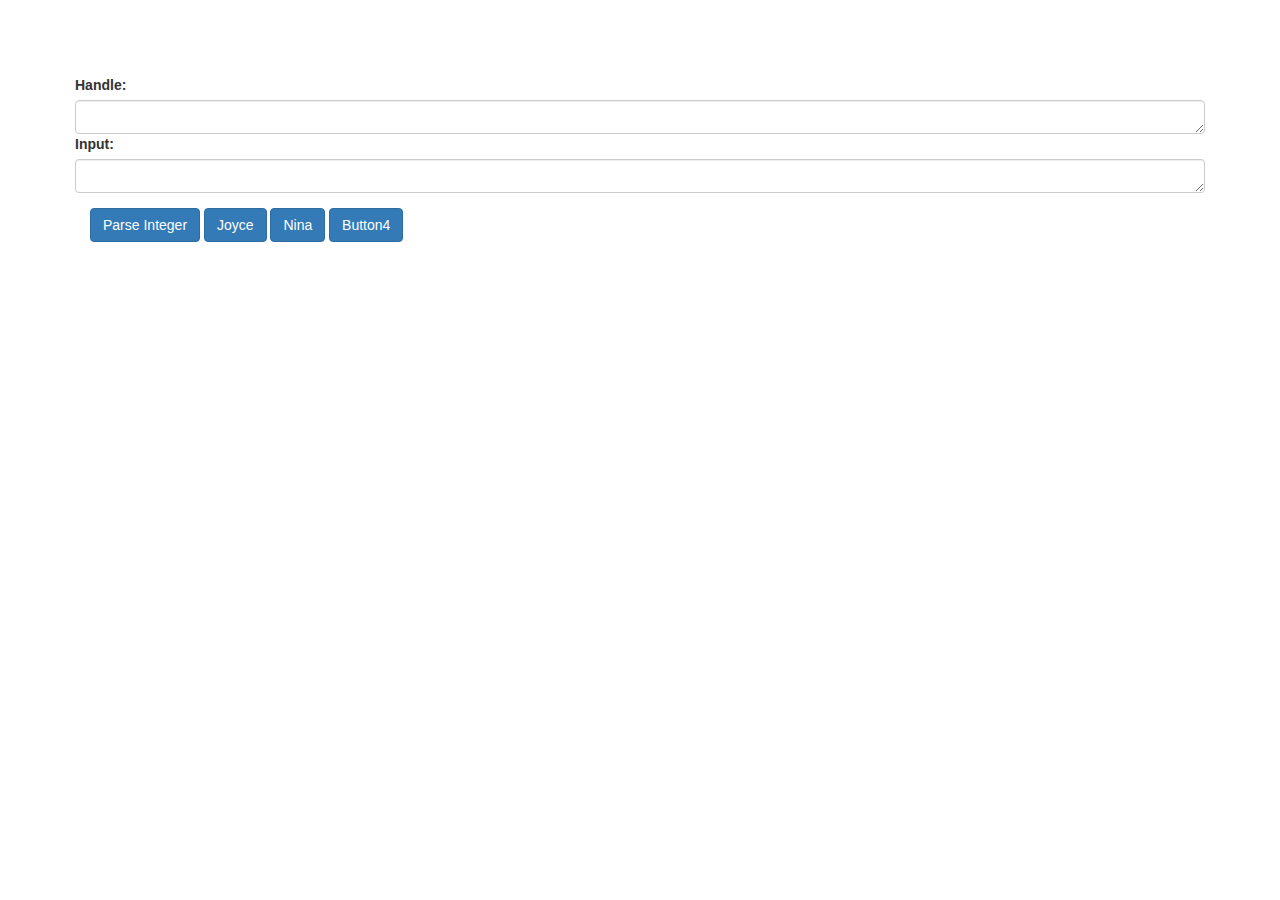
<file: HTML/index.html>
<!DOCTYPE html>
<html class="no-js" lang="">
    <head>
        <meta charset="utf-8">
        <meta http-equiv="x-ua-compatible" content="ie=edge">
        <title>Project Phase 0.5</title>
        <meta name="eventType" content="">
        <meta name="viewport" content="width=device-width, initial-scale=1">

  <!-- Latest compiled and minified CSS -->
<link rel="stylesheet" href="https://maxcdn.bootstrapcdn.com/bootstrap/3.3.7/css/bootstrap.min.css">
<link rel="stylesheet" href="css/style.css">

<!-- jQuery library -->
<script src="https://ajax.googleapis.com/ajax/libs/jquery/3.3.1/jquery.min.js"></script>



<!-- Latest compiled JavaScript -->
<script src="https://maxcdn.bootstrapcdn.com/bootstrap/3.3.7/js/bootstrap.min.js"></script>
        <script type="text/javascript">


function formatJson(inputText)
            {
                var temp = "";
                var indent = 0;
                for(var i in inputText)
                {
                    var char = inputText[i];
                    if(char != null)
                    {
                        if(char === ']' || char === '}')
                        {
                            temp += "\n";
                            indent--;
                            for(var j = 0; j < indent; j++)
                            {
                                temp += '\t';
                            }

                        }

                        temp += char;

                        if (char === ',')
                        {
                            temp += "\n";

                            for(j = 0; j < indent; j++)
                            {
                                temp += '\t';
                            }

                        }
                        if(char === '{' || char === '[')
                        {
                            temp += "\n";
                            indent++;
                            for(j = 0; j < indent; j++)
                            {
                                temp += '\t';
                            }
                        }
                    }
                }

                return temp;
            }

            function toJsonString(){
                var input = document.getElementById("inputBox").value;
                console.log("Converting to JSON: " + input);
                var obj = JSON.parse('{ "String":"' + input + '"}');
                var jsonString = JSON.stringify(obj);
                return jsonString;
            }

            function parseInt()
            {
                document.getElementById("handleBox").value = "/parseInt";
                submit();
            }
            function trim()
            {
                document.getElementById("handleBox").value = "/trim";
                submit();
            }
            function lowercase()
            {
                document.getElementById("handleBox").value = "/lowercase";
                submit();
            }
            function submit()
            {
              //Add if statements that cover the 3 different functions and the does the other one MAYBE here??
              var handle = document.getElementById("handleBox").value;
            var method = "GET";
                //convert to JSON


                var input = document.getElementById("inputBox").value;
                console.log("Converting to JSON: " + input);


                var requestBody = formatJson("{String:\"" + input + "\"}");
            //var requestBody = toJsonString();
            console.log("HTML REQUEST BODY = " + requestBody);
            send(handle,requestBody, method);
                return false;
            }

            function send(path, params, method)
            {
                console.log("This is the path - " + path);
                var obj = new XMLHttpRequest();
                obj.onreadystatechange = function()
                {
                    console.log(obj.responseText);
                    document.getElementById("response").value = obj.responseText;
                };
                obj.open(method,path,false);
                obj.setRequestHeader("Content-Type", "application/json");
                obj.send(params);
            }
        </script>
    </head>
    <body>
        
        <div class="form-group">
                <label for="comment">Handle:</label>
                <textarea class="form-control" rows="1" id="handleBox" name="handleBox" ></textarea>
            <label for="comment">Input:</label>
            <textarea class="form-control" rows="1" id="inputBox" name="inputBox"></textarea>
        </div>
        <div class="container">
            <button type="button" id="poop" class="btn btn-primary btn-md" onclick="parseInt();">Parse Integer</button>
            <button type="button" id="button2" class="btn btn-primary btn-md" onclick="trim();">Joyce</button>    
            <button type="button" id="button3" class="btn btn-primary btn-md" onclick="lowercase();">Nina</button>
            <button type="button" id="button4" class="btn btn-primary btn-md" onclick="execCommand();">Button4</button>
        </div>
          <h2 id="response"></h2>
    </body>
</html>
</file>
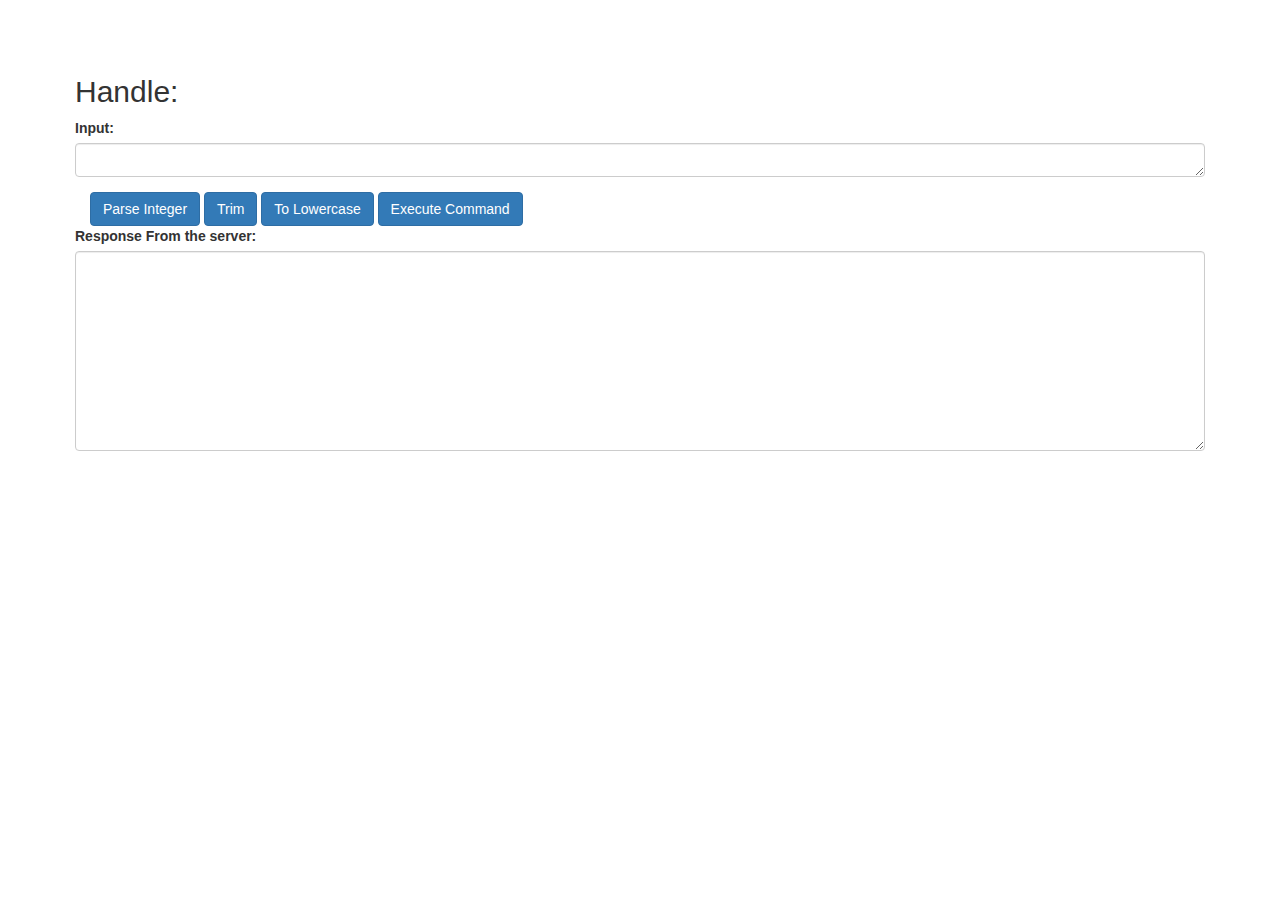
<file: HTML/index3.html>
<!DOCTYPE html>
<html class="no-js" lang="">
    <head>
        <meta charset="utf-8">
        <meta http-equiv="x-ua-compatible" content="ie=edge">
        <title>Project Phase 0.5</title>
        <meta name="eventType" content="">
        <meta name="viewport" content="width=device-width, initial-scale=1">

  <!-- Latest compiled and minified CSS -->
<link rel="stylesheet" href="https://maxcdn.bootstrapcdn.com/bootstrap/3.3.7/css/bootstrap.min.css">
<link rel="stylesheet" href="css/style.css">

<!-- jQuery library -->
<script src="https://ajax.googleapis.com/ajax/libs/jquery/3.3.1/jquery.min.js"></script>


        <script type="text/javascript">

function submit(requestBody)
{
    var handle = document.getElementById("handleBox").value;
    var token = "";

    var method = "POST";
        console.log("REQUEST BODY: " + requestBody);
    send(handle,requestBody, method, token);
    return false;
}

function send(path, params, method, token)
{
    console.log("PARAMS: " + params);
    var obj = new XMLHttpRequest();
    obj.onreadystatechange = function()
    {
        document.getElementById("response").value = formatJson(obj.responseText);
    };
    obj.open(method,path,false);
    obj.setRequestHeader("Content-Type", "application/json");
    obj.setRequestHeader("Authorization", token);
    obj.send(params);
}

           function formatJson(inputText)
            {
                var temp = "";
                var indent = 0;
                for(var i in inputText)
                {
                    var char = inputText[i];
                    if(char != null)
                    {
                        if(char === ']' || char === '}')
                        {
                            temp += "\n";
                            indent--;
                            for(var j = 0; j < indent; j++)
                            {
                                temp += '\t';
                            }

                        }

                        temp += char;

                        if (char === ',')
                        {
                            temp += "\n";

                            for(j = 0; j < indent; j++)
                            {
                                temp += '\t';
                            }

                        }
                        if(char === '{' || char === '[')
                        {
                            temp += "\n";
                            indent++;
                            for(j = 0; j < indent; j++)
                            {
                                temp += '\t';
                            }
                        }
                    }
                }

                return temp;
            }
            
            function handleRequest(id){
                console.log("ID of button is --> " + id);
                if (id.includes("parseInt")) {
                    document.getElementById("handleBox").innerHTML = "/parseInt";
                    document.getElementById("handleBox").value = "/parseInt";
                }
                else if (id.includes("trim")) {
                    document.getElementById("handleBox").innerHTML = "/trim";
                    document.getElementById("handleBox").value = "/trim";
                }
                else if (id.includes("toLower")) {
                    document.getElementById("handleBox").innerHTML = "/toLower";
                    document.getElementById("handleBox").value = "/toLower";
                }
                else if (id.includes("excCmd")) {
                    document.getElementById("handleBox").innerHTML = "/excCmd";
                    document.getElementById("handleBox").value = "/excCmd";
                }
                /*
                 <button type="button" id="parseInt" class="btn btn-primary btn-md" onclick="handleRequest(this.id);">Parse Integer</button>
        <button type="button" id="trim" class="btn btn-primary btn-md" onclick="handleRequest(this.id);">Trim</button>    
        <button type="button" id="toLower" class="btn btn-primary btn-md" onclick="handleRequest(this.id);">To Lowercase</button>
        <button type="button" id="excCmd" class="btn btn-primary btn-md" onclick="handleRequest(this.id);">Execute Command</button>
                */
                var input = document.getElementById("requestBox").value;
                var requestBody = "{string:\"" + input+ "\"}"
                //document.getElementById("requestBox").value = formatJson("{string:\"string\"}");
                submit(requestBody);
            }

        </script>
    </head>
    <body>
        <h2 id="handleBox" name="handleBox">Handle:</h2>
        <div class="form-group">
        <label for="comment">Input:</label>
        <textarea class="form-control" rows="1" id="requestBox" name="requestBox"></textarea>
    </div>
    <div class="container">

        <button type="button" id="parseInt" class="btn btn-primary btn-md" onclick="handleRequest(this.id);">Parse Integer</button>
        <button type="button" id="trim" class="btn btn-primary btn-md" onclick="handleRequest(this.id);">Trim</button>    
        <button type="button" id="toLower" class="btn btn-primary btn-md" onclick="handleRequest(this.id);">To Lowercase</button>
        <button type="button" id="excCmd" class="btn btn-primary btn-md" onclick="handleRequest(this.id);">Execute Command</button>
    </div>
    <div class="form-group">
            <label for="comment">Response From the server:</label>
            <textarea class="form-control" rows="1" id="response"></textarea>
    </div>
    </body>
</html>
</file>
<file: HTML/css/style.css>
body{
    margin: 75px;
}

#response{
    height:200px;
}
</file>
